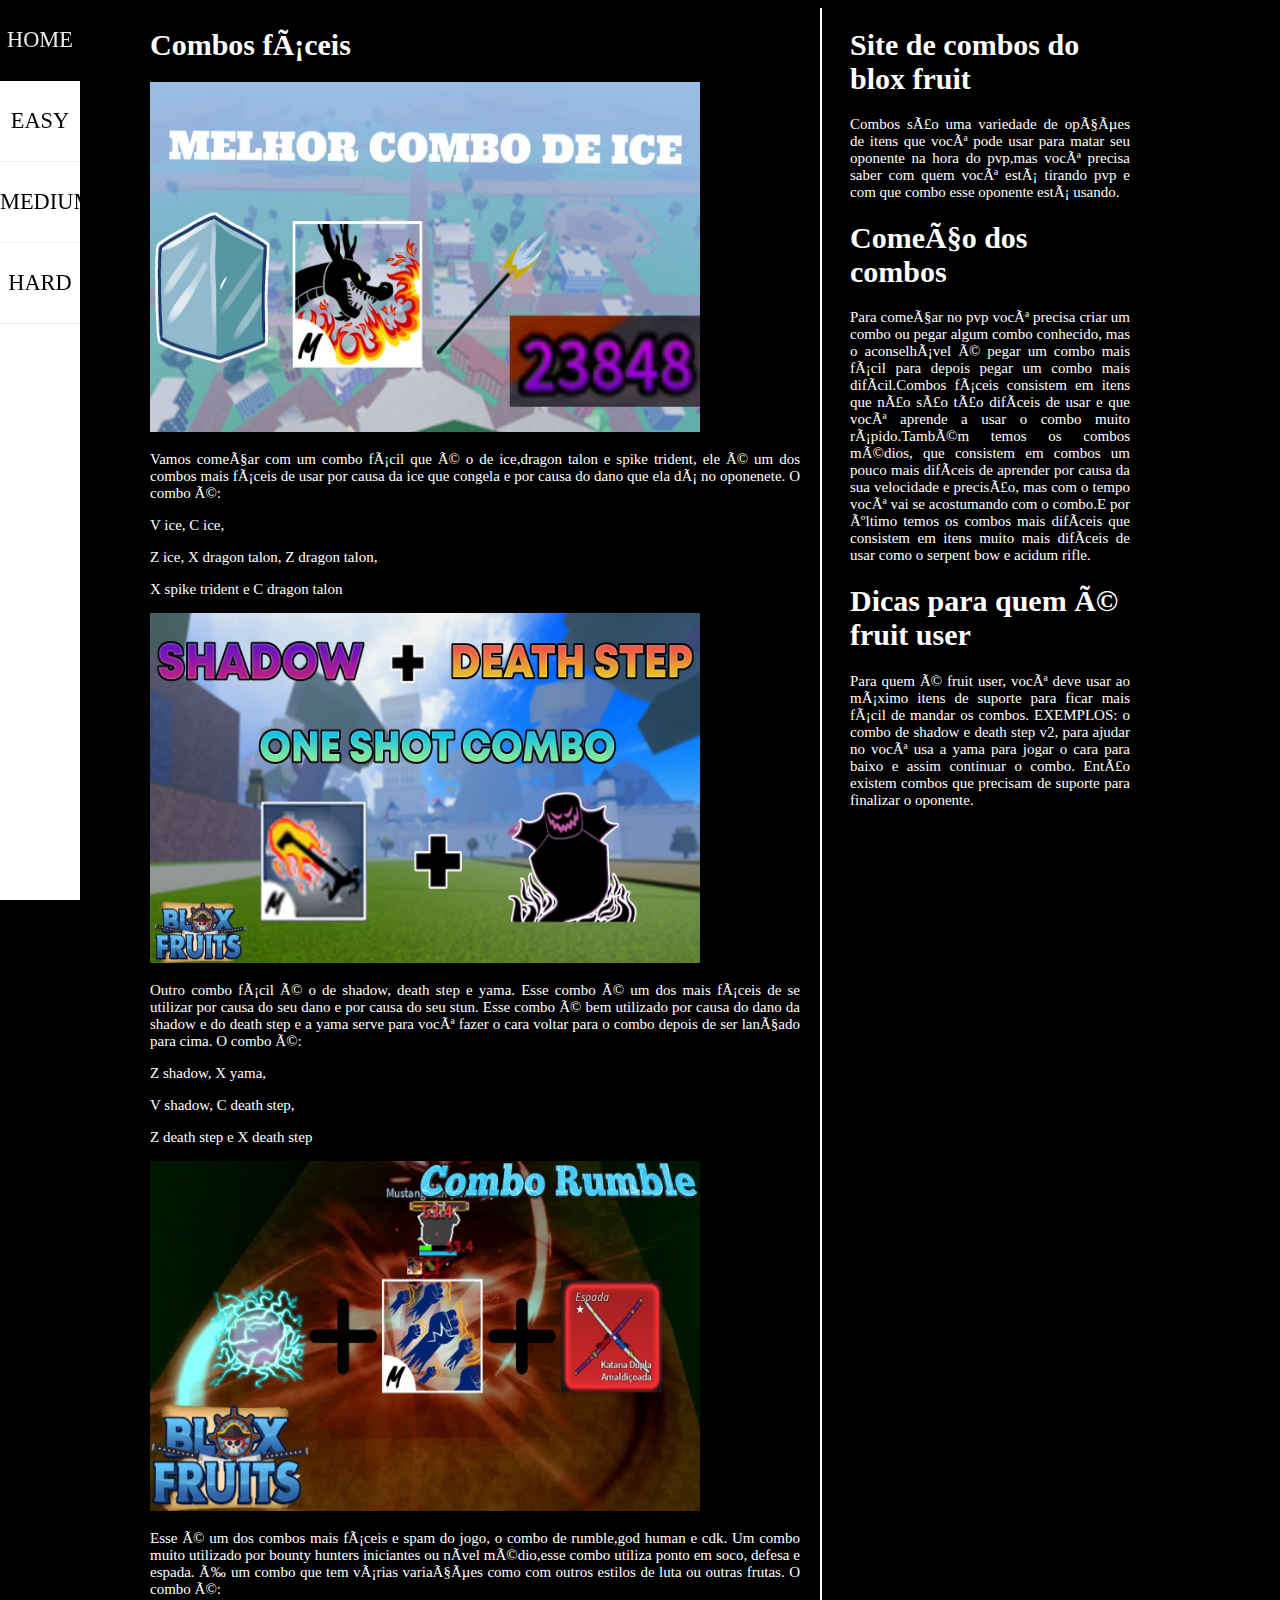
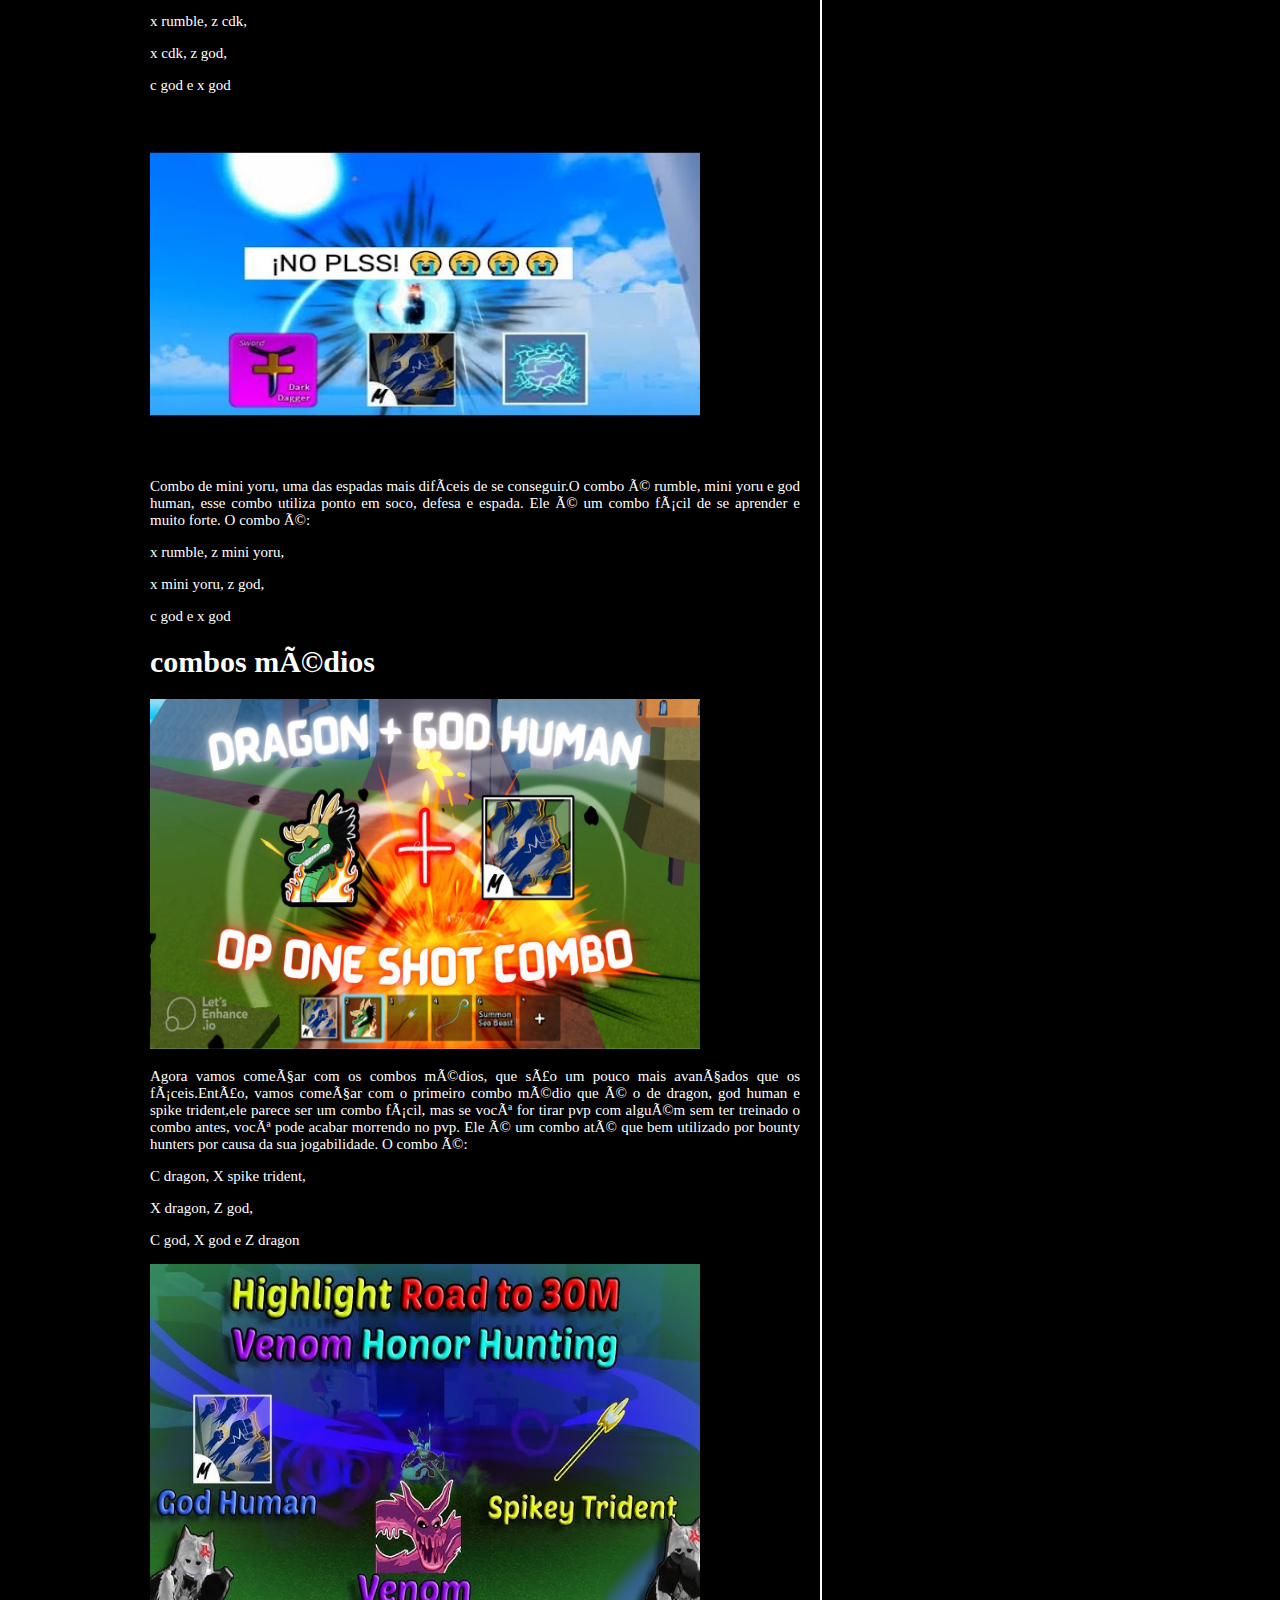
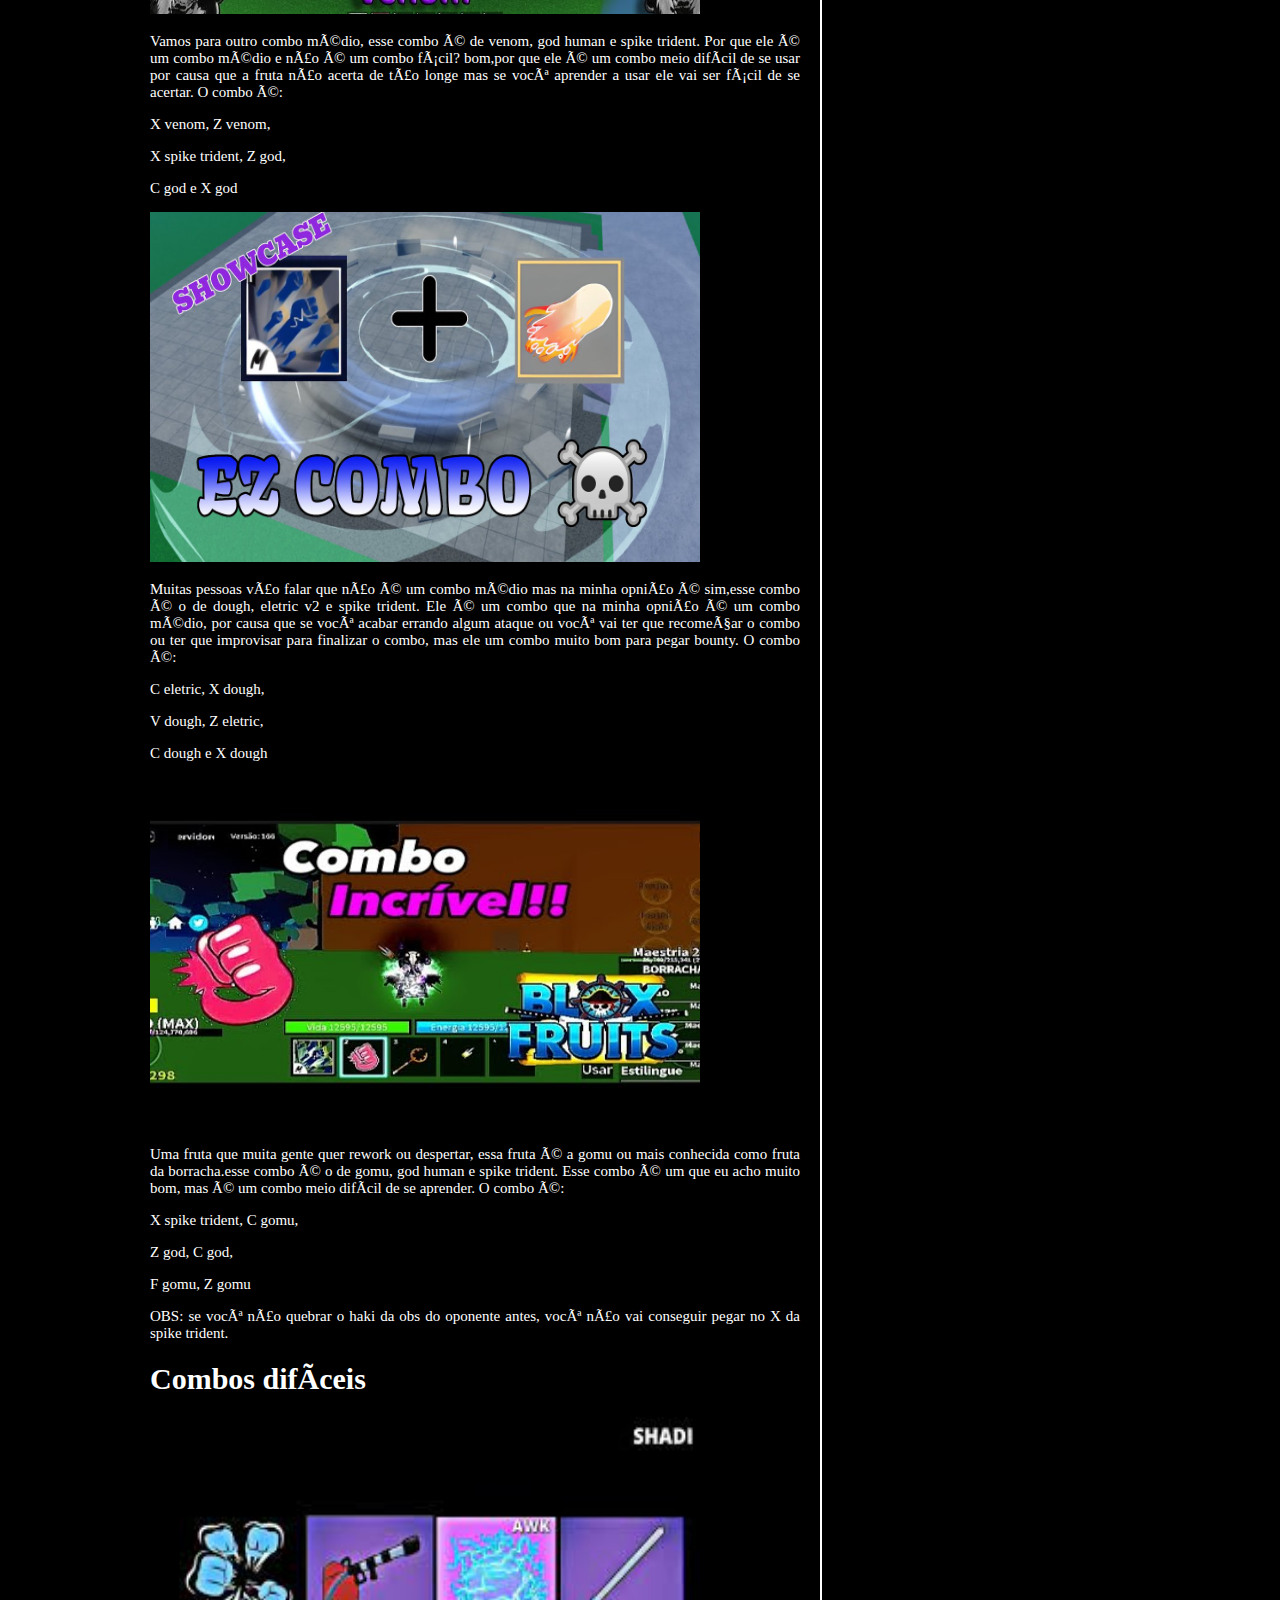
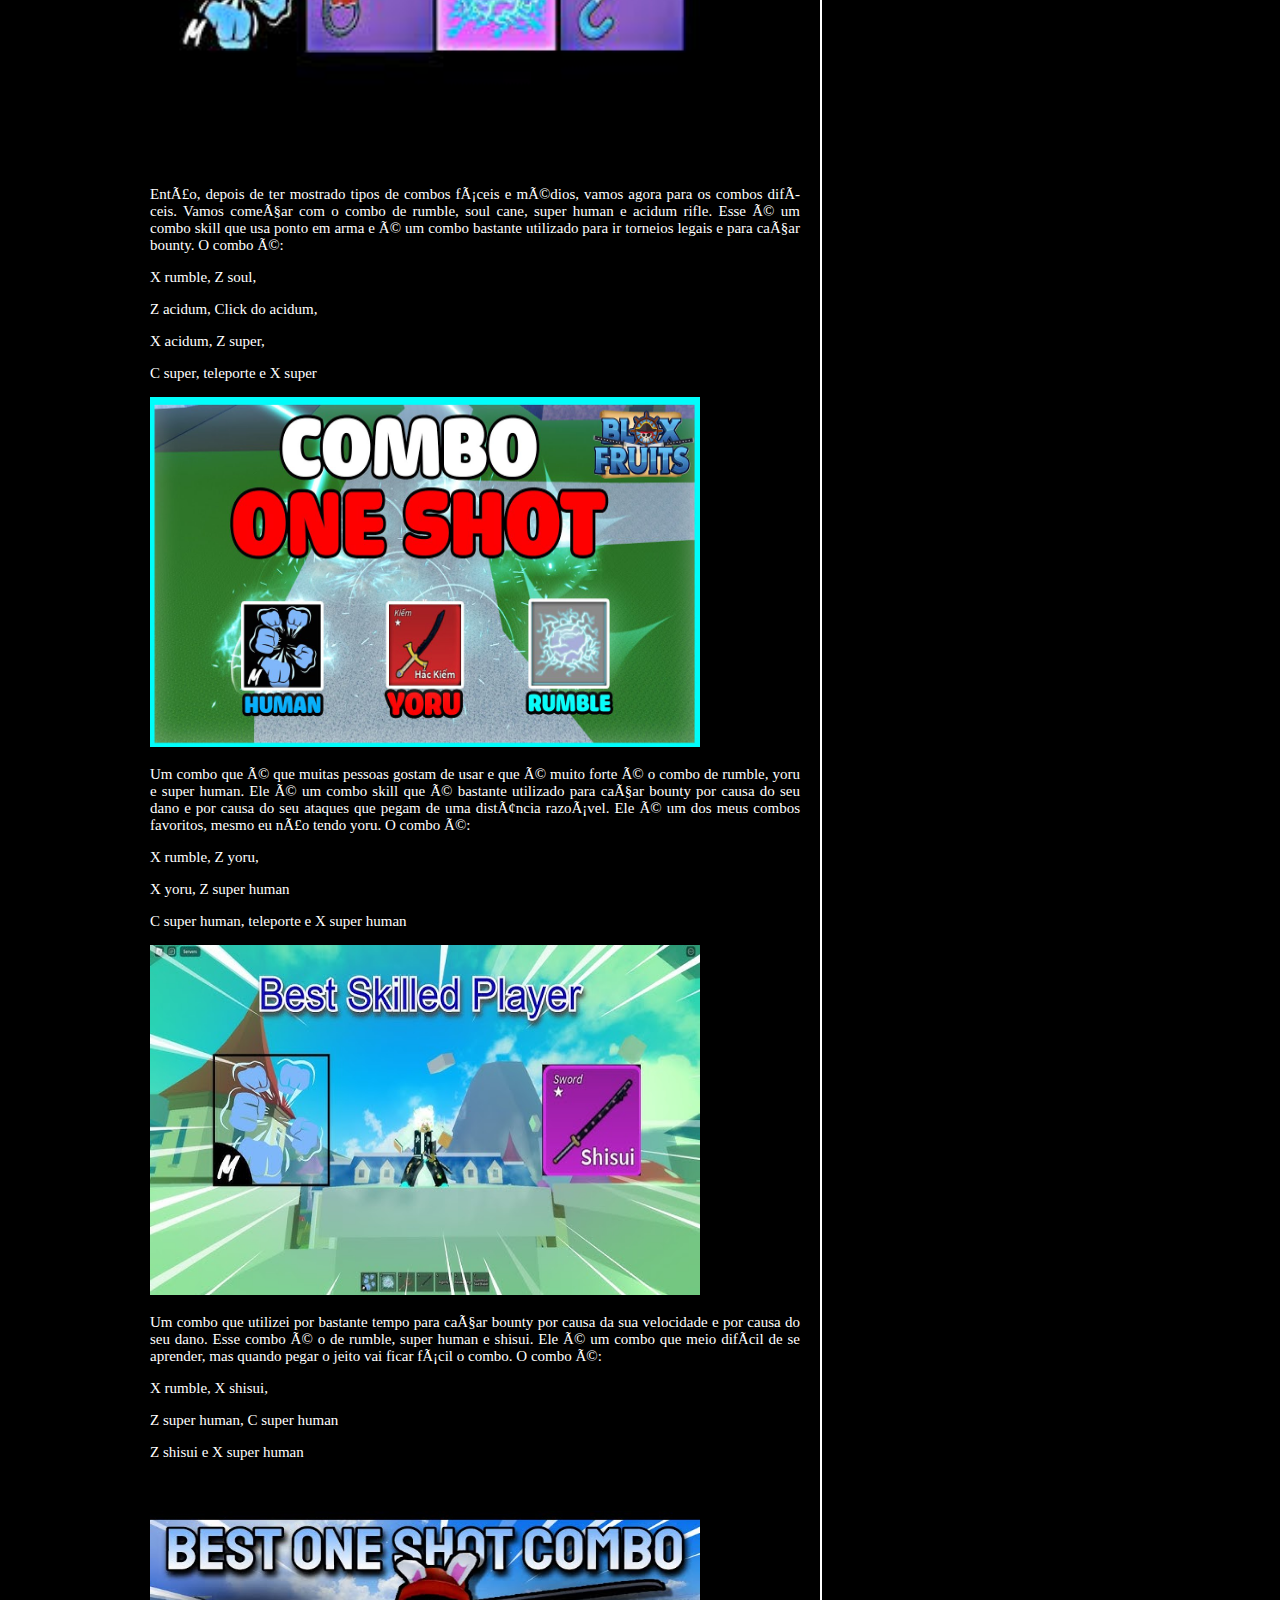
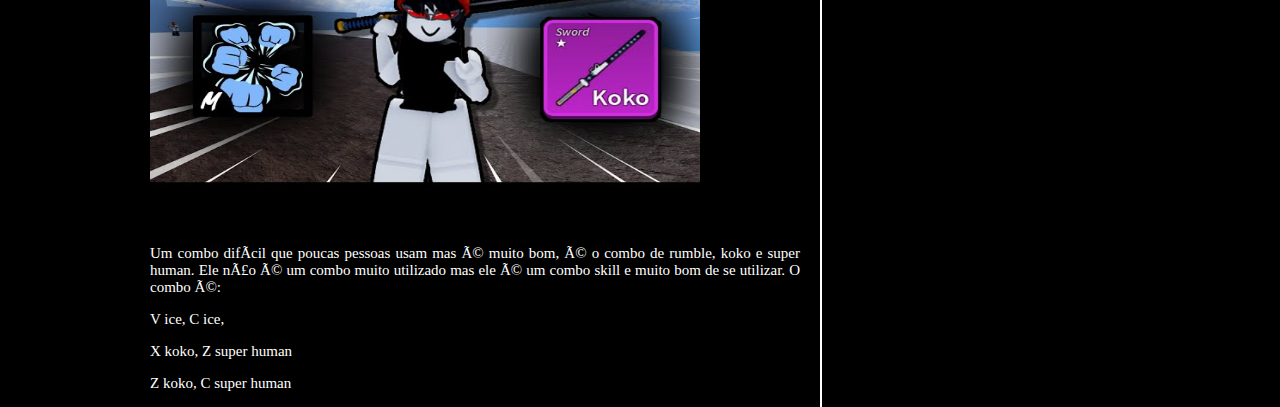
<file: index.html>
<!DOCTYPE html>
<html lang="pt-BR">

<html>

<head>
    <meta charset="UFT-8">
    <link rel="stylesheet" href="style.css">
    <link rel="stylesheet" href="menu.css">
    <link rel="shortcut icon" href="favicon.jpg" type="image/x-icon">
    <title></title>
</head>

<body bgcolor="#000000">

    <div id="div_principal">
            <ul class="menu">

                    <li title="search"><a href="index.html" class="search">search</a></li>
                    <li title="pencil"><a href="facil.html" class="pencil">pencil</a></li>
                    <li title="about"><a href="medio.html" class="active about">about</a></li>
                    <li title="archive"><a href="hard.html" class="archive">archive</a></li>
                  </ul>

        <section id="artigos">
            <h1>Combos fáceis</h1>
            <img src="maxresdefault (1).jpg" height="350px" width="550px" alt="">
            <p>Vamos começar com um combo fácil que é o de ice,dragon talon e spike trident,
            ele é um dos combos mais fáceis de usar por causa da ice que congela e por causa
            do dano que ela dá no oponenete. O combo é:
            <p>V ice, C ice,</p>
            <p>Z ice, X dragon talon, Z dragon talon,</p>
            <p>X spike trident e C dragon talon</p> 

                
            <img src="maxresdefault.jpg" height="350px" width="550px" alt="">
            <p>Outro combo fácil é o de shadow, death step e yama. Esse combo é um dos mais fáceis
            de se utilizar por causa do seu dano e por causa do seu stun. Esse combo é bem utilizado
            por causa do dano da shadow e do death step e a yama serve para você fazer o cara voltar
            para o combo depois de ser lançado para cima. O combo é:
            <p>Z shadow, X yama,</p>
            <p>V shadow, C death step,</p>
            <p>Z death step e X death step</p>

            <img src="maxresdefault (4).jpg" height="350px" width="550px" alt="">
            <p>Esse é um dos combos mais fáceis e spam do jogo, o combo de rumble,god human e cdk.
            Um combo muito utilizado por bounty hunters iniciantes ou nível médio,esse combo utiliza
            ponto em soco, defesa e espada. É um combo que tem várias variações como com outros
            estilos de luta ou outras frutas. O combo é:
            <p>x rumble, z cdk,</p>
            <p>x cdk, z god,</p>
            <p>c god e x god</p>

            <img src="hqdefault.jpg" height="350px" width="550px" alt="">
            <p>Combo de mini yoru, uma das espadas mais difíceis de se conseguir.O combo é
            rumble, mini yoru e god human, esse combo utiliza ponto em soco, defesa e espada.
            Ele é um combo fácil de se aprender e muito forte. O combo é:
            <p>x rumble, z mini yoru,</p>
            <p>x mini yoru, z god,</p>
            <p>c god e x god</p>

            <h1>combos médios</h1>
            <img src="maxresdefault (2).jpg" height="350px" width="550px" alt="">
            
            <p>Agora vamos começar com os combos médios, que são um pouco mais avançados que os 
            fáceis.Então, vamos começar com o primeiro combo médio que é o de dragon, god human e
            spike trident,ele parece ser um combo fácil, mas se você for tirar pvp com alguém sem
            ter treinado o combo antes, você pode acabar morrendo no pvp. Ele é um combo até que
            bem utilizado por bounty hunters por causa da sua jogabilidade. O combo é:</p>
            <p>C dragon, X spike trident,</p>
            <p>X dragon, Z god,</p>
            <p>C god, X god e Z dragon</p>

            <img src="hq720 (6).jpg" height="350px" width="550px" alt="">
            <p>Vamos para outro combo médio, esse combo é de venom, god human e spike trident.
            Por que ele é um combo médio e não é um combo fácil? bom,por que ele é um combo meio difícil
            de se usar por causa que a fruta não acerta de tão longe mas se você aprender a usar ele vai
            ser fácil de se acertar. O combo é:
            <p>X venom, Z venom,</p>
            <p>X spike trident, Z god,</p>
            <p>C god e X god</p>
                
            <img src="maxresdefault (3).jpg" height="350px" width="550px" alt="">
            <p>Muitas pessoas vão falar que não é um combo médio mas na minha opnião é sim,esse combo é o 
            de dough, eletric v2 e spike trident. Ele é um combo que na minha opnião é um combo médio, por causa
            que se você acabar errando algum ataque ou você vai ter que recomeçar o combo ou ter que improvisar
            para finalizar o combo, mas ele um combo muito bom para pegar bounty. O combo é:
            <p>C eletric, X dough,</p>
            <p>V dough, Z eletric,</p>
            <p>C dough e X dough</p>

            <img src="hqdefault (1).jpg" height="350px" width="550px" alt="">
            <p>Uma fruta que muita gente quer rework ou despertar, essa fruta é a gomu ou mais conhecida como
            fruta da borracha.esse combo é o de gomu, god human e spike trident. Esse combo é um que eu acho
            muito bom, mas é um combo meio difícil de se aprender. O combo é:
            <p>X spike trident, C gomu,</p>
            <p>Z god, C god,</p>
            <p>F gomu, Z gomu</p>
            <p>OBS: se você não quebrar o haki da obs do oponente antes, você não vai conseguir pegar no
            X da spike trident.</p>

            <h1>Combos difíceis</h1>
            <img src="download (1).jpg" height="350px" width="550px" alt="">
            <p>Então, depois de ter mostrado tipos de combos fáceis e médios, vamos agora para os combos
            difíceis. Vamos começar com o combo de rumble, soul cane, super human e acidum rifle. Esse
            é um combo skill que usa ponto em arma e é um combo bastante utilizado para ir torneios legais 
            e para caçar bounty. O combo é:</p>
            <p>X rumble, Z soul,</p>
            <p>Z acidum, Click do acidum,</p>
            <p>X acidum, Z super,</p>
            <p>C super, teleporte e X super</p>

            <img src="maxresdefault (5).jpg" height="350px" width="550px" alt="">
            <p>Um combo que é que muitas pessoas gostam de usar e que é muito forte é o combo de 
            rumble, yoru e super human. Ele é um combo skill que é bastante utilizado para caçar bounty
            por causa do seu dano e por causa do seu ataques que pegam de uma distância razoável. Ele é 
            um dos meus combos favoritos, mesmo eu não tendo yoru. O combo é:</p>
            <p>X rumble, Z yoru,</p>
            <p>X yoru, Z super human</p>
            <p>C super human, teleporte e X super human</p>

            <img src="hq720.jpg" height="350px" width="550px" alt="">
            <p>Um combo que utilizei por bastante tempo para caçar bounty por causa da sua velocidade
            e por causa do seu dano. Esse combo é o de rumble, super human e shisui. Ele é um combo
            que meio difícil de se aprender, mas quando pegar o jeito vai ficar fácil o combo.
            O combo é:</p>
            <p>X rumble, X shisui,</p>
            <p>Z super human, C super human</p>
            <p>Z shisui e X super human</p>

            <img src="sddefault.jpg" height="350px" width="550px" alt="">
            <p>Um combo difícil que poucas pessoas usam mas é muito bom, é o combo de 
            rumble, koko e super human. Ele não é um combo muito utilizado mas ele é um
            combo skill e muito bom de se utilizar. O combo é:</p>
            <p>V ice, C ice,</p>
            <p>X koko, Z super human</p>
            <p>Z koko, C super human</p>
    
    

            
   
        </section>
        
        <section id="lateral">
                <h1>Site de combos do blox fruit</h1>
                <p>Combos são uma variedade de opções de itens que você pode usar para matar seu
                    oponente na hora do pvp,mas você precisa saber com quem você está tirando pvp
                    e com que combo esse oponente está usando.</p>
    
                <h1>Começo dos combos</h1>
                <p>Para começar no pvp você precisa criar um combo ou pegar algum combo conhecido,
                mas o aconselhável é pegar um combo mais fácil para depois pegar um combo mais
                difícil.Combos fáceis consistem em itens que não são tão difíceis de usar e que
                você aprende a usar o combo muito rápido.Também temos os combos médios, que consistem
                em combos um pouco mais difíceis de aprender por causa da sua velocidade e precisão,
                mas com o tempo você vai se acostumando com o combo.E por último temos os combos mais
                difíceis que consistem em itens muito mais difíceis de usar como o serpent bow e 
                acidum rifle.</p>
                
                <h1>Dicas para quem é fruit user</h1>
                <p>Para quem é fruit user, você deve usar ao máximo itens de suporte para ficar mais
                 fácil de mandar os combos. EXEMPLOS: o combo de shadow e death step v2, para ajudar no
                 você usa a yama para jogar o cara para baixo e assim continuar o combo. Então existem
                combos que precisam de suporte para finalizar o oponente.</p>


            
        </section>

    <script type="text/javascript" src="script.js"></script>
        
    </div>    
    


</body>

</html>
</file>
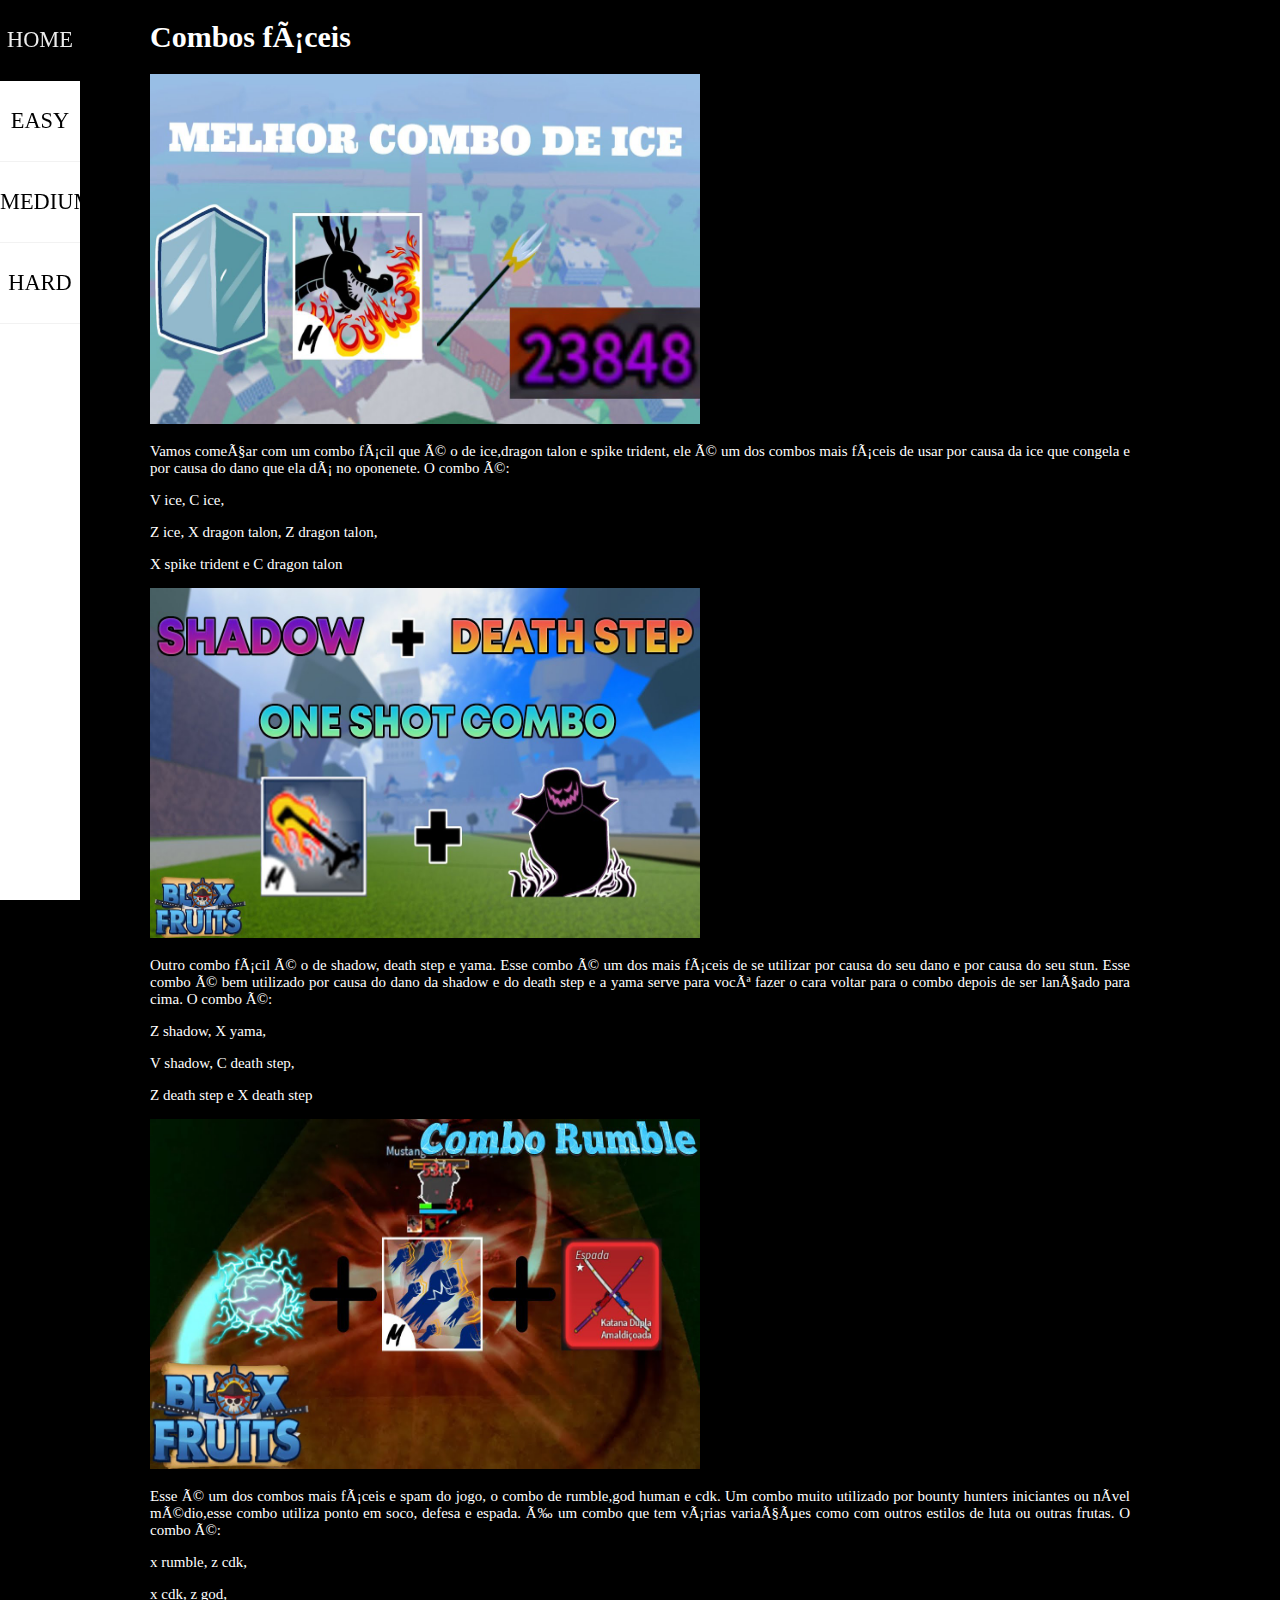
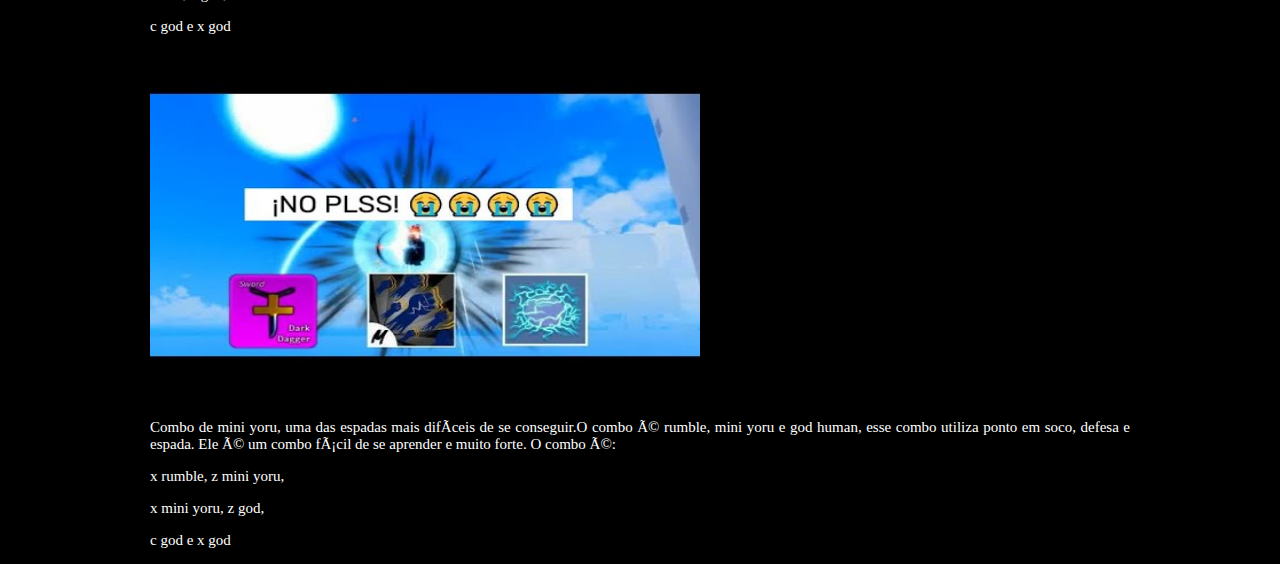
<file: facil.html>
<!DOCTYPE html>
<html lang="pt-BR">

<head>
    <meta charset="UFT-8">
    <link rel="stylesheet" href="style.css">
    <link rel="stylesheet" href="menu.css">
    <link rel="shortcut icon" href="favicon.jpg" type="image/x-icon">
    <title></title>
</head>

<body bgcolor="#000000">

    <div id="div_principal">
            <ul class="menu">
                                    
                    <li title="search"><a href="index.html" class="search">teste</a></li>
                    <li title="pencil"><a href="facil.html" class="pencil">pencil</a></li>
                    <li title="about"><a href="medio.html" class="active about">about</a></li>
                    <li title="archive"><a href="hard.html" class="archive">archive</a></li>
                  </ul>

                <h1>Combos fáceis</h1>
                
                    <img src="maxresdefault (1).jpg" height="350px" width="550px" alt="">
                
            <p>Vamos começar com um combo fácil que é o de ice,dragon talon e spike trident,
            ele é um dos combos mais fáceis de usar por causa da ice que congela e por causa
            do dano que ela dá no oponenete. O combo é:
            <p>V ice, C ice,</p>
            <p>Z ice, X dragon talon, Z dragon talon,</p>
            <p>X spike trident e C dragon talon</p> 
                
                <img src="maxresdefault.jpg" height="350px" width="550px" alt="">
                
            <p>Outro combo fácil é o de shadow, death step e yama. Esse combo é um dos mais fáceis
            de se utilizar por causa do seu dano e por causa do seu stun. Esse combo é bem utilizado
            por causa do dano da shadow e do death step e a yama serve para você fazer o cara voltar
            para o combo depois de ser lançado para cima. O combo é:
            <p>Z shadow, X yama,</p>
            <p>V shadow, C death step,</p>
            <p>Z death step e X death step</p>
               
            <img src="maxresdefault (4).jpg" height="350px" width="550px" alt="">
               
            <p>Esse é um dos combos mais fáceis e spam do jogo, o combo de rumble,god human e cdk.
            Um combo muito utilizado por bounty hunters iniciantes ou nível médio,esse combo utiliza
            ponto em soco, defesa e espada. É um combo que tem várias variações como com outros
            estilos de luta ou outras frutas. O combo é:
            <p>x rumble, z cdk,</p>
            <p>x cdk, z god,</p>
            <p>c god e x god</p>
              
            <img src="hqdefault.jpg" height="350px" width="550px" alt="">
              
            <p>Combo de mini yoru, uma das espadas mais difíceis de se conseguir.O combo é
            rumble, mini yoru e god human, esse combo utiliza ponto em soco, defesa e espada.
            Ele é um combo fácil de se aprender e muito forte. O combo é:
            <p>x rumble, z mini yoru,</p>
            <p>x mini yoru, z god,</p>
            <p>c god e x god</p> 
                
   
        
    <script type="text/javascript" src="script.js"></script>
        
    </div>    
    
</body>
</html>
</file>
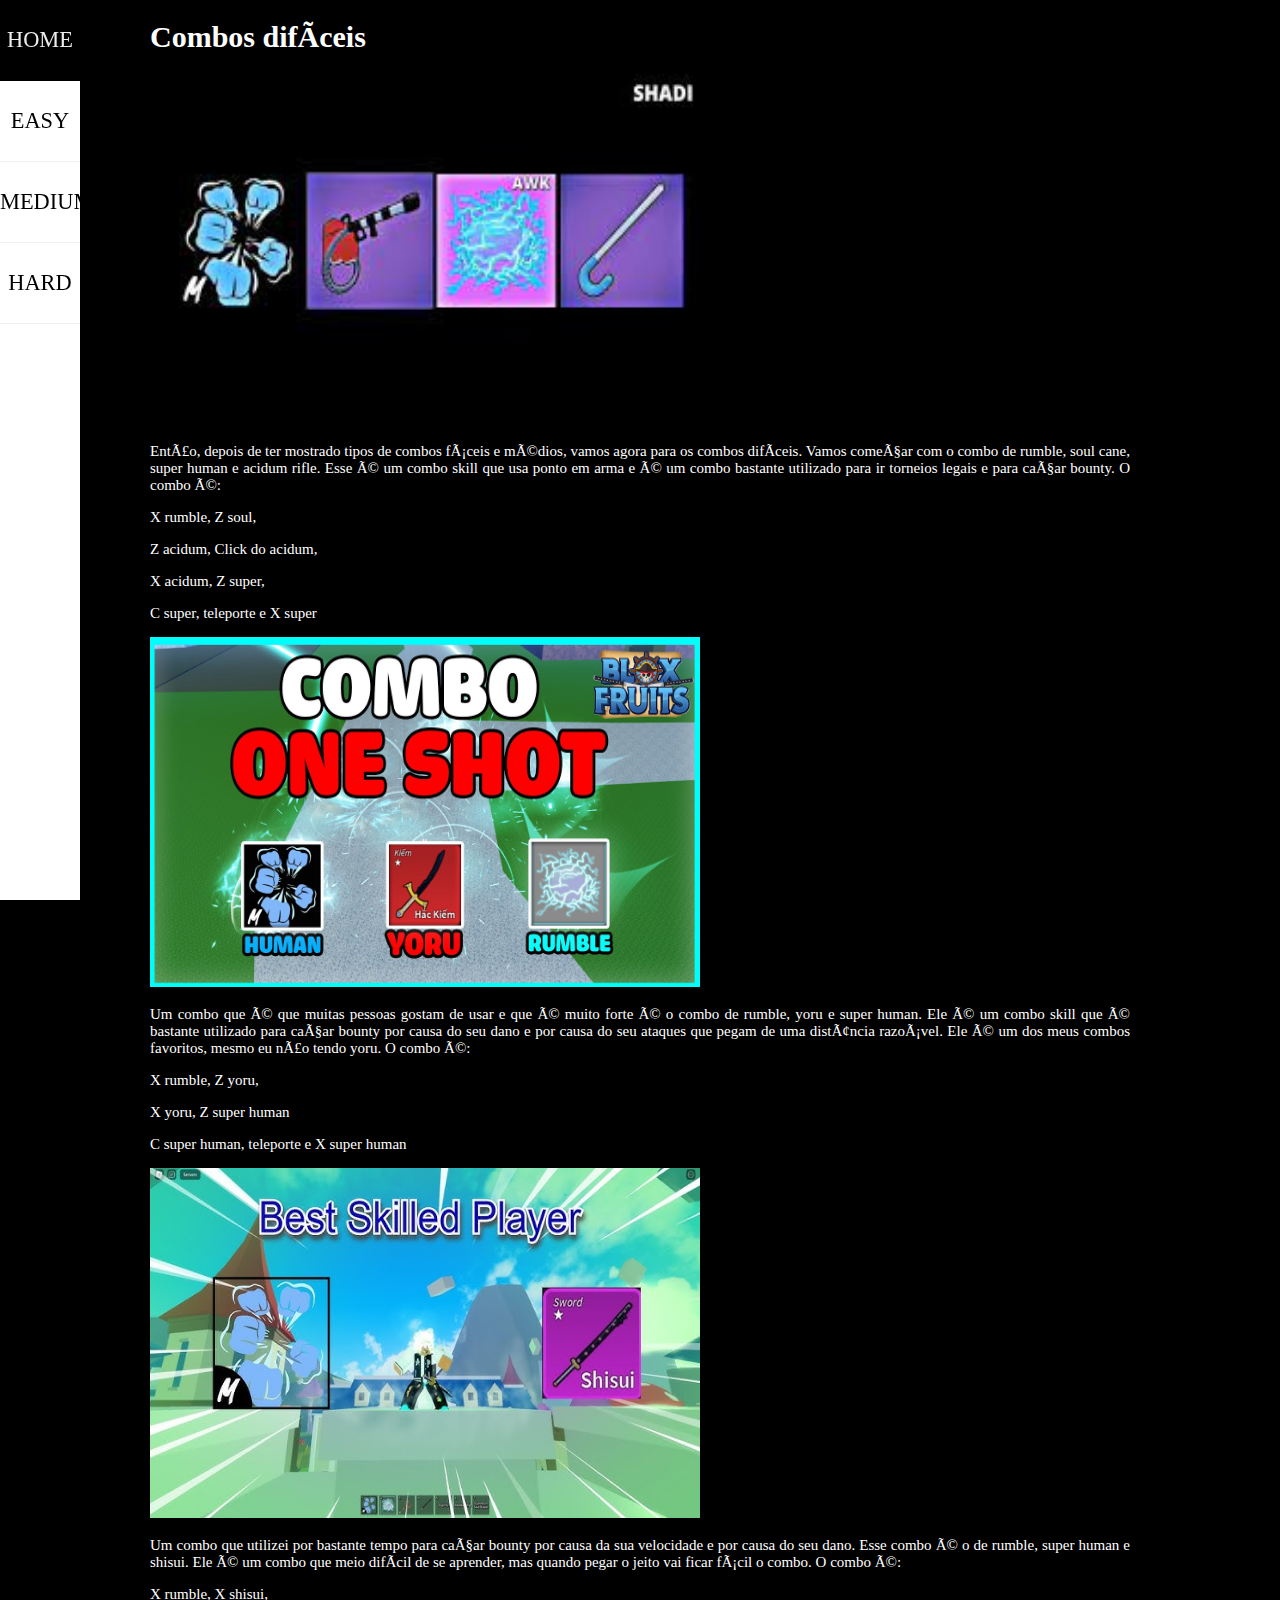
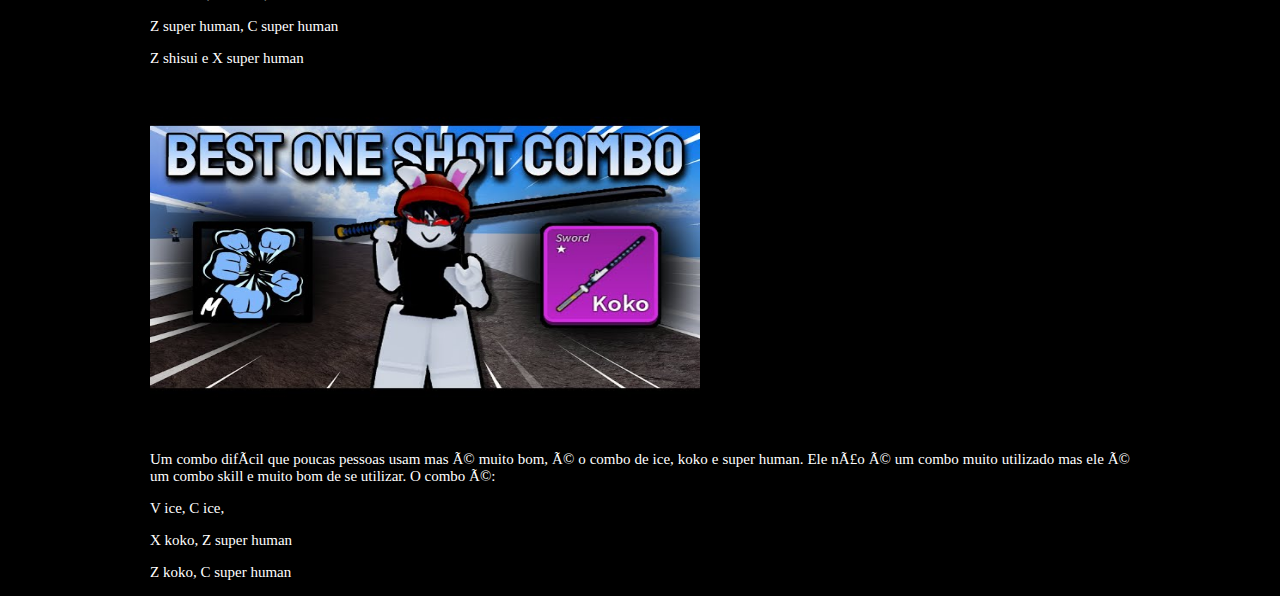
<file: hard.html>
<!DOCTYPE html>
<html lang="pt-BR">

<head>
    <meta charset="UFT-8">
    <link rel="stylesheet" href="style.css">
    <link rel="stylesheet" href="menu.css">
    <link rel="shortcut icon" href="favicon.jpg" type="image/x-icon">
    <title></title>
</head>

<body bgcolor="#000000">

    <div id="div_principal">
            <ul class="menu">
                                    
                    <li title="search"><a href="index.html" class="search">teste</a></li>
                    <li title="pencil"><a href="facil.html" class="pencil">pencil</a></li>
                    <li title="about"><a href="medio.html" class="active about">about</a></li>
                    <li title="archive"><a href="hard.html" class="archive">archive</a></li>
            </ul>


            <h1>Combos difíceis</h1>
            <img src="download (1).jpg" height="350px" width="550px" alt="">
            <p>Então, depois de ter mostrado tipos de combos fáceis e médios, vamos agora para os combos
            difíceis. Vamos começar com o combo de rumble, soul cane, super human e acidum rifle. Esse
            é um combo skill que usa ponto em arma e é um combo bastante utilizado para ir torneios legais 
            e para caçar bounty. O combo é:</p>
            <p>X rumble, Z soul,</p>
            <p>Z acidum, Click do acidum,</p>
            <p>X acidum, Z super,</p>
            <p>C super, teleporte e X super</p>

            <img src="maxresdefault (5).jpg" height="350px" width="550px" alt="">
            <p>Um combo que é que muitas pessoas gostam de usar e que é muito forte é o combo de 
            rumble, yoru e super human. Ele é um combo skill que é bastante utilizado para caçar bounty
            por causa do seu dano e por causa do seu ataques que pegam de uma distância razoável. Ele é 
            um dos meus combos favoritos, mesmo eu não tendo yoru. O combo é:</p>
            <p>X rumble, Z yoru,</p>
            <p>X yoru, Z super human</p>
            <p>C super human, teleporte e X super human</p>

            <img src="hq720.jpg" height="350px" width="550px" alt="">
            <p>Um combo que utilizei por bastante tempo para caçar bounty por causa da sua velocidade
            e por causa do seu dano. Esse combo é o de rumble, super human e shisui. Ele é um combo
            que meio difícil de se aprender, mas quando pegar o jeito vai ficar fácil o combo.
            O combo é:</p>
            <p>X rumble, X shisui,</p>
            <p>Z super human, C super human</p>
            <p>Z shisui e X super human</p>

            <img src="sddefault.jpg" height="350px" width="550px" alt="">
            <p>Um combo difícil que poucas pessoas usam mas é muito bom, é o combo de 
            ice, koko e super human. Ele não é um combo muito utilizado mas ele é um
            combo skill e muito bom de se utilizar. O combo é:</p>
            <p>V ice, C ice,</p>
            <p>X koko, Z super human</p>
            <p>Z koko, C super human</p>
    

                
   
        
    <script type="text/javascript" src="script.js"></script>
        
    </div>    
    
</body>
</html>
</file>
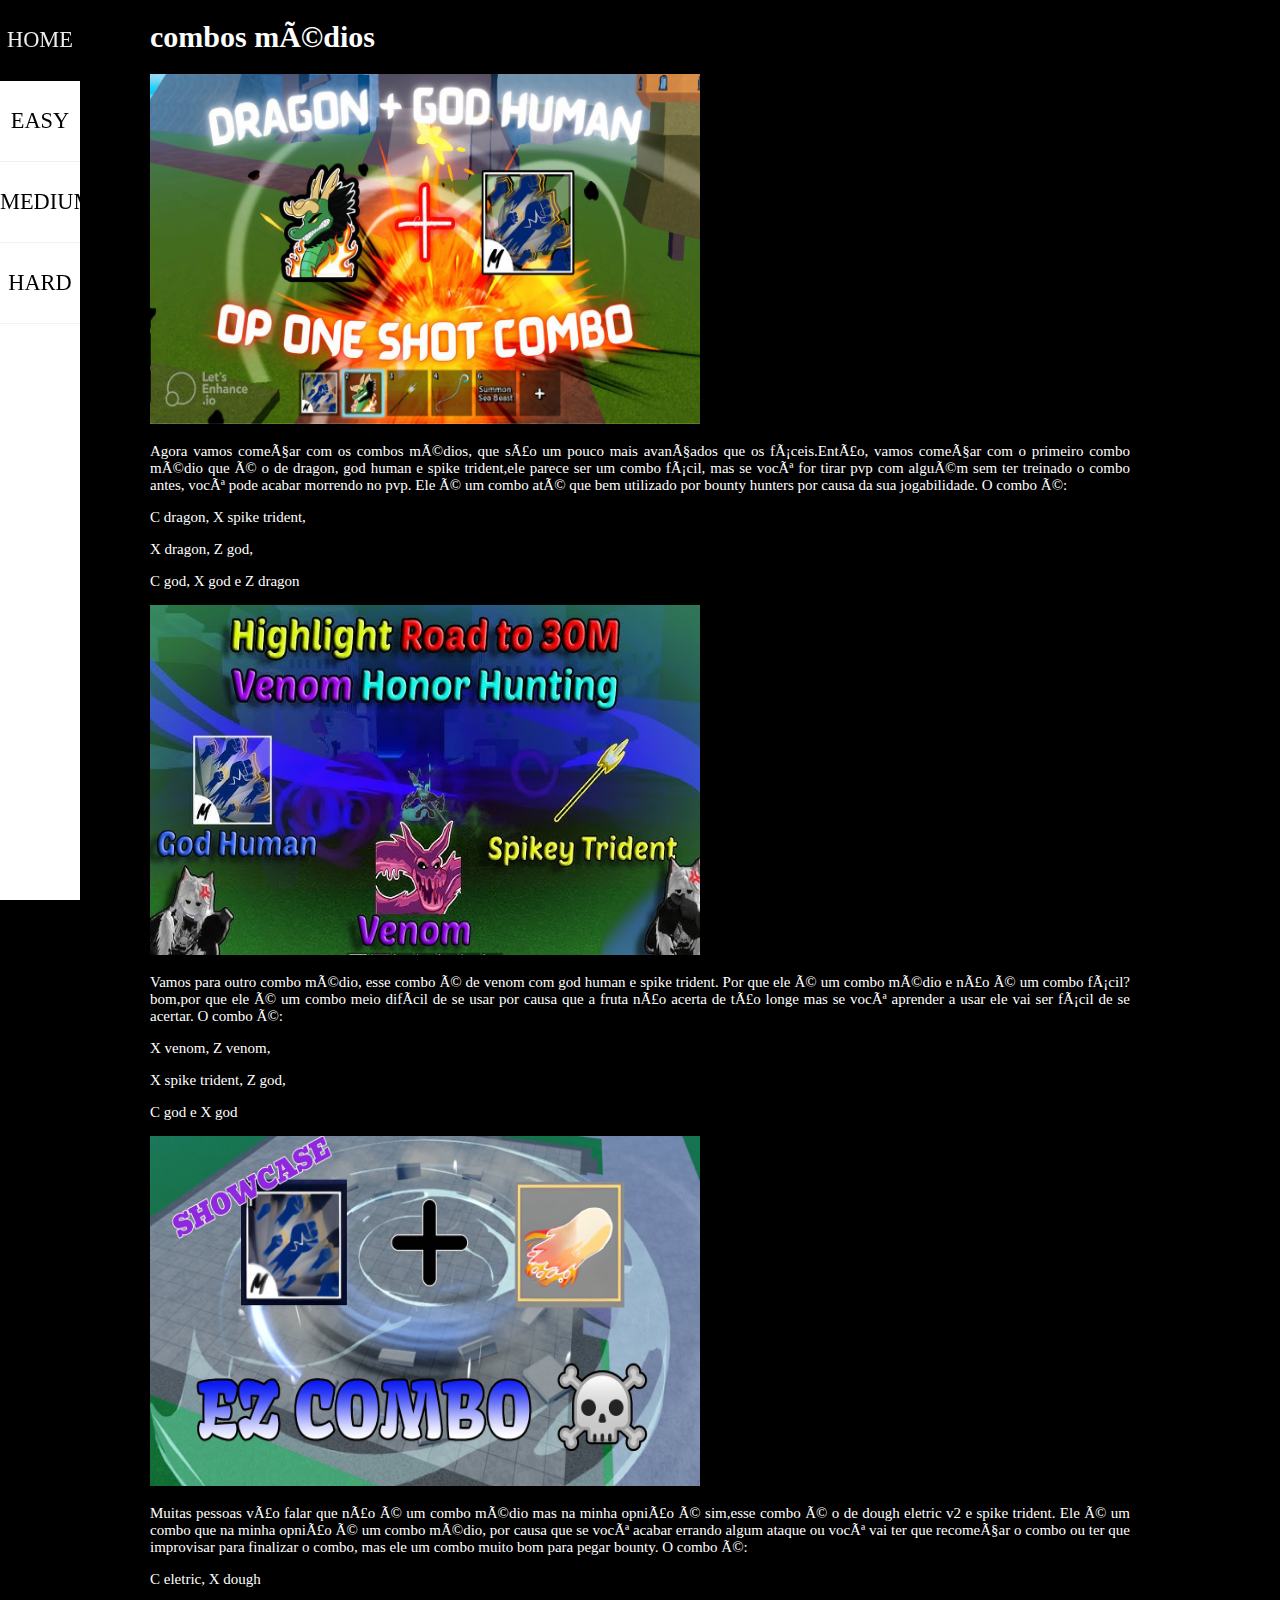
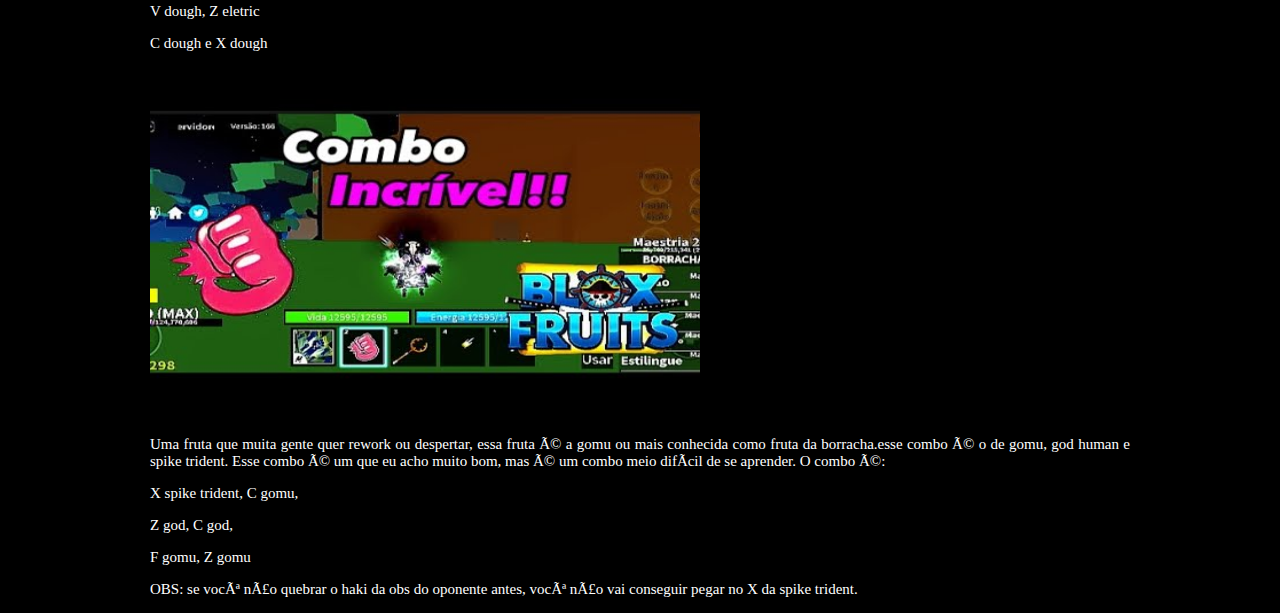
<file: medio.html>
<!DOCTYPE html>
<html lang="pt-BR">

<head>
    <meta charset="UFT-8">
    <link rel="stylesheet" href="style.css">
    <link rel="stylesheet" href="menu.css">
    <link rel="shortcut icon" href="favicon.jpg" type="image/x-icon">
    <title></title>
</head>

<body bgcolor="#000000">

    <div id="div_principal">
            <ul class="menu">
                                    
                    <li title="search"><a href="index.html" class="search">teste</a></li>
                    <li title="pencil"><a href="facil.html" class="pencil">pencil</a></li>
                    <li title="about"><a href="medio.html" class="active about">about</a></li>
                    <li title="archive"><a href="hard.html" class="archive">archive</a></li>
            </ul>

            <h1>combos médios</h1>
            <img src="maxresdefault (2).jpg" height="350px" width="550px" alt="">
            <p>Agora vamos começar com os combos médios, que são um pouco mais avançados que os 
            fáceis.Então, vamos começar com o primeiro combo médio que é o de dragon, god human e
            spike trident,ele parece ser um combo fácil, mas se você for tirar pvp com alguém sem
            ter treinado o combo antes, você pode acabar morrendo no pvp. Ele é um combo até que
            bem utilizado por bounty hunters por causa da sua jogabilidade. O combo é:</p>
            <p>C dragon, X spike trident,</p>
            <p>X dragon, Z god,</p>
            <p>C god, X god e Z dragon</p>

            <img src="hq720 (6).jpg" height="350px" width="550px" alt="">
            <p>Vamos para outro combo médio, esse combo é de venom com god human e spike trident.
            Por que ele é um combo médio e não é um combo fácil? bom,por que ele é um combo meio difícil
            de se usar por causa que a fruta não acerta de tão longe mas se você aprender a usar ele vai
            ser fácil de se acertar. O combo é:
            <p>X venom, Z venom,</p>
            <p>X spike trident, Z god,</p>
            <p>C god e X god</p>

            <img src="maxresdefault (3).jpg" height="350px" width="550px" alt="">
            <p>Muitas pessoas vão falar que não é um combo médio mas na minha opnião é sim,esse combo é o 
            de dough eletric v2 e spike trident. Ele é um combo que na minha opnião é um combo médio, por causa
            que se você acabar errando algum ataque ou você vai ter que recomeçar o combo ou ter que improvisar
            para finalizar o combo, mas ele um combo muito bom para pegar bounty. O combo é:
            <p>C eletric, X dough</p>
            <p>V dough, Z eletric</p>
            <p>C dough e X dough</p>

            <img src="hqdefault (1).jpg" height="350px" width="550px" alt="">
            <p>Uma fruta que muita gente quer rework ou despertar, essa fruta é a gomu ou mais conhecida como
            fruta da borracha.esse combo é o de gomu, god human e spike trident. Esse combo é um que eu acho
            muito bom, mas é um combo meio difícil de se aprender. O combo é:
            <p>X spike trident, C gomu,</p>
            <p>Z god, C god,</p>
            <p>F gomu, Z gomu</p>
            <p>OBS: se você não quebrar o haki da obs do oponente antes, você não vai conseguir pegar no
            X da spike trident.</p>

              
                

                
   
        
    <script type="text/javascript" src="script.js"></script>
        
    </div>    
    
</body>
</html>
</file>
<file: style.css>
@charset "UFT-8";

h1 {
    font-size: 30px;
    text-align: left;
    color: white;
}

p {
    font-size: 15px;
    text-align:justify;
    color: white;
}

#div_principal {
    width: 980px;
    margin: 0 auto 0 auto;
}

#artigos {
    width: 650px;
    float: left;
    border-right: 2px solid white;
    padding-right: 20px; 
}

#lateral {
    width: 280px;
    float: right;
    padding-left: 20px;
}
</file>
<file: menu.css>
.menu, .menu-bar {
    position: fixed;
    bottom: 0;
    left: 0;
    height: 100%;
    list-style-type: none;
    margin: 0;
    padding: 0;
    background: #ffffff;
    z-index:10;  
    overflow:hidden;
    box-shadow: 2px 0 18px rgba(0, 0, 0, 0.26);
}
.menu li a{
  display: inline-block;
  text-indent: -500em;
  height: 5em;
  width: 5em;
  line-height: 5em;
  text-align:center;
  color: #000000;
  position: relative;
  border-bottom: 1px solid rgba(0, 0, 0, 0.05);
  transition: background 0.1s ease-in-out;
}
.menu li a:before {
  font-family: FontAwesome;
  speak: none;
  text-indent: 0em;
  position: absolute;
  bottom: 0;
  left: 0;
  width: 100%;
  height: 100%;
  font-size: 1.4em;
}
.menu li a.search:before {
  content: "HOME";
}

.menu li a.pencil:before {
  content: "EASY";
}

.menu li a.about:before {
  content: "MEDIUM";
}

.menu li a.archive:before {
  content: "HARD";
}

.menu-bar li a:hover,
.menu li a:hover,
.menu li:first-child a {
  background: #000000;
  color: rgb(236, 236, 236);
}
.menu-bar{
    overflow:hidden;
    left:5em;
    z-index:5;
    width:0;
    height:0;
    transition: all 0.1s ease-in-out;
}
.menu-bar li a{
  display: block;
  height: 4em;
  line-height: 4em;
  text-align:center;
  color: #72739f;
  text-decoration:none;  
  position: relative;
  font-family:verdana;
  border-bottom: 1px solid rgb(255, 255, 255);
  transition: background 0.1s ease-in-out;
}
.menu-bar li:first-child a{
    height:5em;
    background: #157dec;
    color: #fff;    
    line-height:5
}


.para{
    color:#033f72;
    padding-left:100px;
    font-size:3em;
    margin-bottom:20px;
}

.open{
    width:10em;
    height:100%;
}

@media all and (max-width: 500px) {
    .container{
        margin-top:100px;
    }
    .menu{
        height:5em;
        width:100%;
    }
    .menu li{
        display:inline-block;
    }
    .menu-bar li a{
        width:100%;
    }
    .menu-bar{
        width:100%;
        left:0;
      bottom: 0;
        height:0;
    }
    .open{
        width:100%;
        height:auto;
    }
    .para{
    padding-left:5px;
}  
}
@media screen and (max-height: 34em){
  .menu li,
  .menu-bar {
    font-size:70%;
  }
}
@media screen and (max-height: 34em) and (max-width: 500px){
  .menu{
        height:3.5em;
    }
}
</file>
